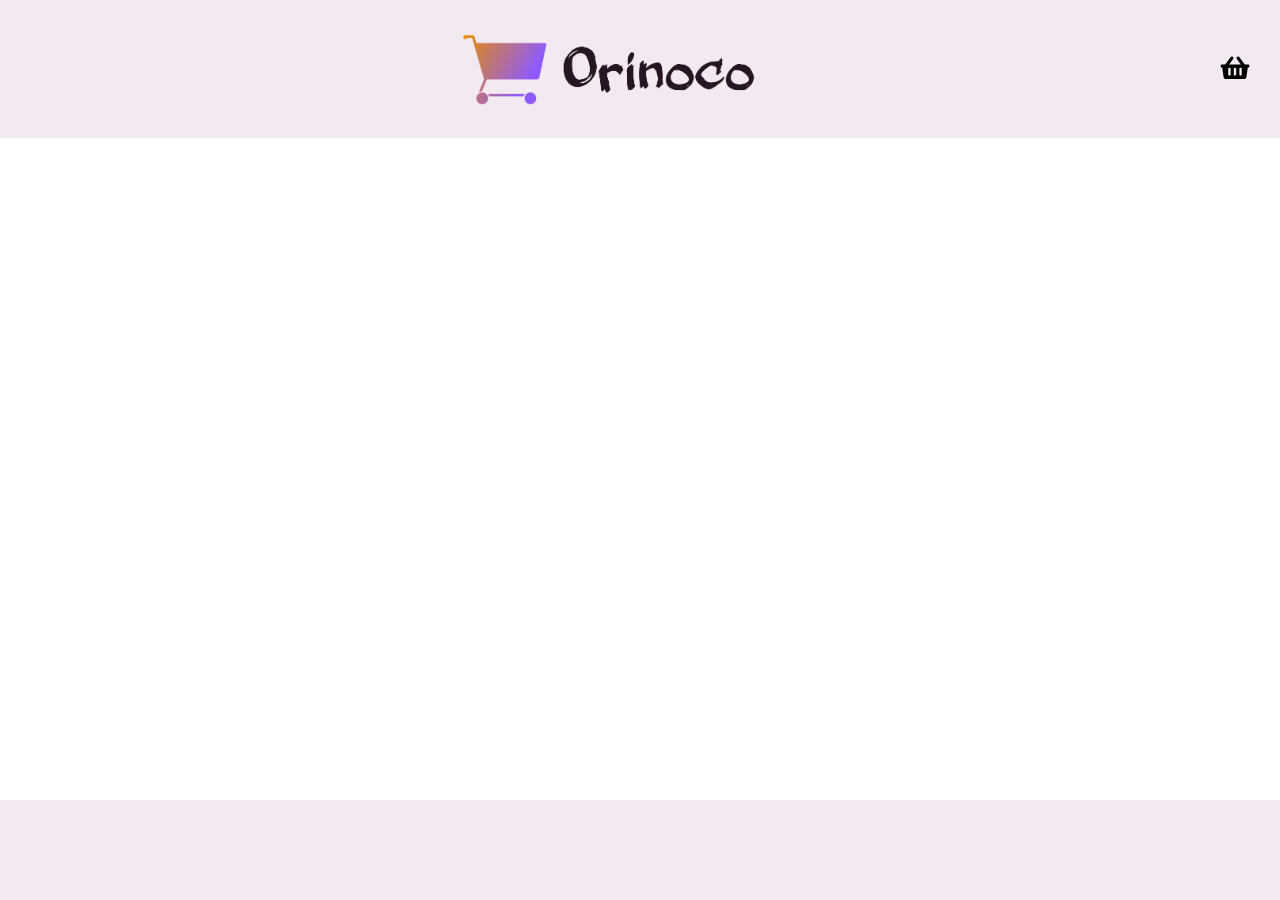
<file: pageproduit.html>
<!DOCTYPE html>
<html lang="fr">
<head>
    <meta charset="UTF-8">
    <meta http-equiv="X-UA-Compatible" content="IE=edge">
    <meta name="viewport" content="width=device-width, initial-scale=1.0">
    <link href="https://cdn.jsdelivr.net/npm/bootstrap@5.0.0-beta2/dist/css/bootstrap.min.css" rel="stylesheet" integrity="sha384-BmbxuPwQa2lc/FVzBcNJ7UAyJxM6wuqIj61tLrc4wSX0szH/Ev+nYRRuWlolflfl" crossorigin="anonymous">
    <link rel="stylesheet" href="style.css">
    <title>Orinoco produits</title>
</head>
<body>
    <header>
    <a class="logo" href="index.html">
        <img class="logo" src="image/15675819263013_image1.png" > 
    </a>
   
   
    <a class="panier_link" href="pagepanier.html">
        <div class="panier" > </div>
    </a>
   
    </header>
    <div class="row page2" id="content"> </div>
    
    <footer>
        
    </footer>
    
    <script src="https://cdn.jsdelivr.net/npm/bootstrap@5.0.0-beta2/dist/js/bootstrap.bundle.min.js" integrity="sha384-b5kHyXgcpbZJO/tY9Ul7kGkf1S0CWuKcCD38l8YkeH8z8QjE0GmW1gYU5S9FOnJ0" crossorigin="anonymous"></script>
    <script src="pageproduit.js"></script>
</body>
</html>
</file>
<file: style.css>
/* http://meyerweb.com/eric/tools/css/reset/ 
   v2.0 | 20110126
   License: none (public domain)
*/
html, body, div, span, applet, object, iframe,
h1, h2, h3, h4, h5, h6, p, blockquote, pre,
a, abbr, acronym, address, big, cite, code,
del, dfn, em, img, ins, kbd, q, s, samp,
small, strike, strong, sub, sup, tt, var,
b, u, i, center,
dl, dt, dd, ol, ul, li,
fieldset, form, label, legend,
table, caption, tbody, tfoot, thead, tr, th, td,
article, aside, canvas, details, embed,
figure, figcaption, footer, header, hgroup,
menu, nav, output, ruby, section, summary,
time, mark, audio, video {
  margin: 0;
  padding: 0;
  border: 0;
  font-size: 100%;
  font: inherit;
  vertical-align: baseline;
}

/* HTML5 display-role reset for older browsers */
article, aside, details, figcaption, figure,
footer, header, hgroup, menu, nav, section {
  display: block;
}

body {
  line-height: 1;
}

ol, ul {
  list-style: none;
}

blockquote, q {
  quotes: none;
}

blockquote:before, blockquote:after,
q:before, q:after {
  content: "";
  content: none;
}

table {
  border-collapse: collapse;
  border-spacing: 0;
}

.titreCard {
  font-family: "Roboto", sans-serif;
  font-weight: 700;
}

.texteCard {
  font-family: "Roboto", sans-serif;
  font-weight: 400;
}

.texteVernis {
  font-family: "Roboto", sans-serif;
  font-weight: 700;
}

body {
  display: flex;
  flex-direction: column;
  min-height: 100vh;
}

.index {
  display: flex;
  flex-wrap: wrap;
  width: 90%;
  margin: auto;
  margin-top: 10px;
  padding-bottom: 10px;
}
.index #content:hover {
  box-shadow: 0px 0px 50px rgba(0, 0, 0, 0.3);
}

.index .product {
  padding: 1%;
  width: 33%;
}
.index .product img {
  width: 100%;
  height: 300px;
  object-fit: cover;
}

.index a {
  height: 300px;
  display: block;
}

.basBlock {
  background-color: #9356DC;
  padding: 15px;
}
.basBlock .titreCard {
  min-height: 65px;
  color: white;
  padding-bottom: 15px;
  font-weight: 700;
  font-size: 1.5em;
}
.basBlock .texteCard {
  color: white;
}

@media screen and (max-width: 1200px) {
  .basBlock .titreCard {
    min-height: 55px;
    font-size: 1.2em;
  }
}
@media screen and (max-width: 900px) {
  .index .product {
    width: 50%;
  }
}
@media screen and (max-width: 500px) {
  .index .product {
    width: 100%;
    margin-bottom: 25px;
  }
}
#content.page2 {
  display: flex;
  width: 100%;
  margin: 0 auto;
  margin-top: 10px;
  padding-bottom: 10px;
  justify-content: center;
}
#content.page2 #content:hover {
  box-shadow: 0px 0px 50px rgba(0, 0, 0, 0.3);
}

#content.page2 .product {
  padding: 1%;
  width: 50%;
}
#content.page2 .product img {
  width: 100%;
  height: 300px;
  object-fit: cover;
}

#content.page2 a {
  height: 300px;
  display: block;
}

#content.page2 .basblock {
  background-color: #9356DC;
  padding: 15px;
  margin-top: -3px;
}
#content.page2 .basblock .titrecard {
  min-height: 65px;
  color: white;
  padding-bottom: 15px;
  font-weight: 700;
  font-size: 1.5em;
}
#content.page2 .basblock .textecard {
  color: white;
}

#content.page2 .selectEtBoutton {
  display: flex;
  margin-top: 20px;
  padding: 2px;
}

#content.page2 button {
  border-radius: 50px;
  border: 2px solid transparent;
  background-color: white;
  width: 200px;
  height: 30px;
  margin-left: 20px;
  cursor: pointer;
  transition: 0.3s;
}

#content.page2 button:hover {
  border-color: white;
  background-color: #9356DC;
  color: white;
}

@media screen and (max-width: 1200px) {
  #content.page2 .product {
    width: 60%;
  }
}
@media screen and (max-width: 900px) {
  #content.page2 .product {
    width: 60%;
  }
}
@media screen and (max-width: 500px) {
  #content.page2 .product {
    width: 90%;
  }

  #content.page2 .selectEtBoutton {
    display: flex;
    flex-direction: column;
    width: 100%;
  }

  #content.page2 button {
    width: 100%;
    margin-left: 0px;
  }

  #vernisSelector #vernisSelect {
    width: 100%;
    margin-bottom: 11px;
  }
}
#content.page3 .product {
  padding: 1%;
  width: 33%;
}
#content.page3 .product img {
  width: 100%;
  height: 300px;
  object-fit: cover;
}

span.croix {
  position: absolute;
  right: 10px;
  top: 10px;
  cursor: pointer;
}

.fa-times {
  color: white;
}

#content.page3 .imageBlock.imageBlockPanier {
  display: flex;
  flex-direction: row;
}
#content.page3 .imageBlock.imageBlockPanier .basBlock {
  display: flex;
  flex-direction: column;
  justify-content: space-around;
  position: relative;
  width: 60%;
}
#content.page3 .imageBlock.imageBlockPanier .basBlock .titreCard {
  min-height: 0px;
}

#content.page3 {
  display: flex;
  flex-wrap: wrap;
  width: 90%;
  margin: auto;
  margin-top: 10px;
  padding-bottom: 10px;
  justify-content: space-between;
}

#content.page3 .texteVernis {
  color: white;
}

#content.page3 .img_parent {
  width: 40%;
  height: 300px;
}

@media screen and (max-width: 1200px) {
  #content.page3 .product {
    width: 50%;
  }
}
@media screen and (max-width: 900px) {
  #content.page3 .product {
    width: 100%;
  }
}
.carreviolet {
  display: flex;
  flex-direction: column;
  margin-top: 55px;
  height: 500px;
  width: 800px;
  background-color: #9356DC;
  border-radius: 30px;
  margin-right: auto;
  margin-left: auto;
  margin-bottom: 55px;
}

.blockcarre {
  text-align: center;
  padding-top: 150px;
  color: white;
  font-family: "Roboto", sans-serif;
  font-weight: 700;
  font-size: 1.5em;
}

.btncarre {
  border-radius: 50px;
  border: 2px solid transparent;
  background-color: white;
  width: 200px;
  height: 30px;
  margin-left: auto;
  margin-right: auto;
  cursor: pointer;
  transition: 0.3s;
  margin-top: 65px;
}

.btncarre:hover {
  border-color: white;
  background-color: #9356DC;
  color: white;
}

@media screen and (max-width: 900px) {
  .carreviolet {
    height: 500px;
    width: 600px;
  }
}
@media screen and (max-width: 500px) {
  .carreviolet {
    height: 300px;
    width: 350px;
  }

  .btncarre {
    margin-top: 30px;
  }

  .blockcarre {
    padding-top: 40px;
    font-size: 1.2em;
  }
}
@media screen and (max-width: 400px) {
  .carreviolet {
    height: 275px;
    width: 270px;
  }

  .blockcarre {
    font-size: 0.9em;
  }
}
input[type=select] {
  background-color: purple;
}

select {
  background: white;
}

select option {
  background: white;
}

#vernisSelect {
  padding: 0px 10px;
  border: none;
  border-radius: 50px;
  height: 30px;
  width: 150px;
}

form#order {
  align-items: center;
  display: flex;
  flex-direction: column;
  padding-bottom: 50px;
}

.ligne {
  height: 2px;
  width: calc(88% + 4px);
  margin: 0 auto;
  background-color: #9356DC;
  padding: 0px;
}

button.formule {
  color: white;
  border: 2px solid transparent;
  background-color: #9356DC;
  width: 200px;
  border-radius: 50px;
  height: 30px;
  transition: 0.3s;
  font-family: "Roboto", sans-serif;
  font-weight: 400;
}

button.formule:hover {
  color: #9356DC;
  border: 2px solid #9356DC;
  background-color: white;
}

input#firstName {
  border: none;
  border-bottom: 1px solid #9356DC;
  width: 300px;
}

input#lastName {
  border: none;
  border-bottom: 1px solid #9356DC;
  width: 300px;
}

input#address {
  border: none;
  border-bottom: 1px solid #9356DC;
  width: 300px;
}

input#city {
  border: none;
  border-bottom: 1px solid #9356DC;
  width: 300px;
}

input#email {
  border: none;
  border-bottom: 1px solid #9356DC;
  width: 300px;
}

.boutonetprix {
  display: flex;
  align-items: baseline;
  justify-content: space-between;
  margin: 10px 103px 0px 104px;
}

.prixGlobal {
  font-family: "Roboto", sans-serif;
  font-weight: 700;
}

.prenom {
  padding-bottom: 20px;
}

.nom {
  padding-bottom: 20px;
}

.adresse {
  padding-bottom: 20px;
}

.ville {
  padding-bottom: 20px;
}

.mail {
  padding-bottom: 20px;
}

.mail {
  padding-bottom: 20px;
}

.boutonsubmit input[type=submit] {
  border-radius: 50px;
  width: 200px;
  height: 30px;
  color: white;
  background-color: #9356DC;
  transition: 0.3s;
  border: 2px solid transparent;
  font-family: "Roboto", sans-serif;
  font-weight: 400;
}

.boutonsubmit input[type=submit]:hover {
  color: #9356DC;
  border: 2px solid #9356DC;
  background-color: white;
}

span#firstName-error {
  display: block;
  color: red;
  padding-top: 15px;
}

span#lastName-error {
  display: block;
  color: red;
  padding-top: 15px;
}

span#address-error {
  display: block;
  color: red;
  padding-top: 15px;
}

span#city-error {
  display: block;
  color: red;
  padding-top: 15px;
}

span#email-error {
  display: block;
  color: red;
  padding-top: 15px;
}

@media screen and (max-width: 1440px) {
  .boutonetprix {
    margin: 10px 84px 0px 84px;
  }
}
@media screen and (max-width: 1200px) {
  .boutonetprix {
    margin: 10px 59px 0px 59px;
  }
}
@media screen and (max-width: 900px) {
  form#order {
    padding-top: 50px;
  }

  .boutonetprix {
    margin: 10px 45px 0px 44px;
  }
}
@media screen and (max-width: 500px) {
  .basBlock .titreCard {
    font-size: 1em;
  }

  .basBlock .texteCard {
    font-size: 0.8em;
  }

  .basBlock .texteVernis {
    font-size: 0.8em;
  }

  #content.page3 .img_parent {
    width: 60%;
  }

  #content.page3 .imageBlock.imageBlockPanier .basBlock {
    width: 40%;
  }

  .boutonetprix {
    padding-top: 10px;
    display: block;
    margin: auto;
  }

  .prixGlobal {
    margin: 10px 0px 18px 36px;
  }
}
header {
  display: flex;
  align-items: center;
  width: auto;
  background: #f3e9f1;
}
header .logo {
  width: 300px;
  margin-left: auto;
  margin-right: auto;
}
header .panier {
  border: none;
  margin-right: 30px;
  width: 30px;
  height: 30px;
  background-image: url(./asset/shopping-basket-solid.svg);
  background-repeat: no-repeat;
}
header .panier:hover {
  background-image: url(./asset/shopping-basket-solid-couleur.svg);
  transition: 0.1s;
  border: none;
}

@media screen and (max-width: 500px) {
  header a.logo, header img.logo {
    width: 200px;
  }

  header a.panier_link, header .panier {
    width: 25px;
    height: 25px;
  }

  header {
    padding: 0px 15px;
  }
}
footer {
  background-color: #f3e9f1;
  width: 100%;
  height: 100px;
  margin-top: auto;
}

/*# sourceMappingURL=style.css.map */
</file>
